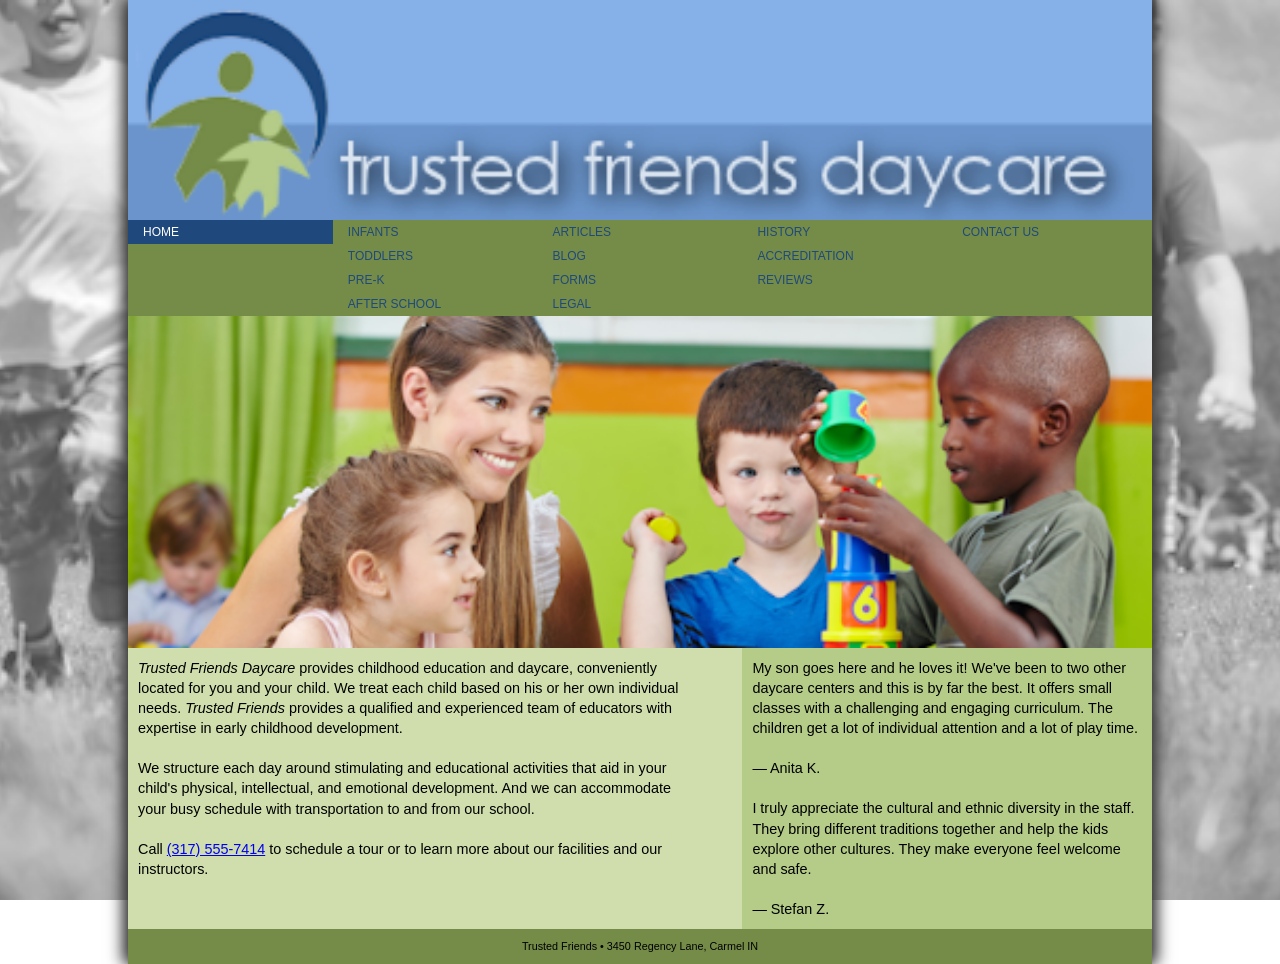
<file: index.html>
<!DOCTYPE html>
<html lang="en">
<head>
   <!--
   New Perspectives on HTML5 and CSS3, 8th Edition
   Tutorial 5
   Tutorial Case
   
   Home Page of the Trusted Friends website
   Author: Latif Zewalk-Wren
   Date:   11/10/2026
   
   Filename: tf_home.html
   -->
   
   <title>Trusted Friends Daycare</title>
   <meta charset="utf-8" />
   <meta name="viewport" content="width=device-width, inital-scale=1"/>
   <link rel="stylesheet" href="tf_reset.css">
   <link rel="stylesheet" href="tf_styles1.css">
   
</head>

<body>
   <header>
      <img src="tf_logo.png" alt="Trusted Friends" />
      
      <nav class="horizontal">
         <ul class="mainmenu">
            <li><a href="tf_home.html">Home</a></li>
            <li><a href="#" class="submenuTitle">Classes &#9654;</a>
               <ul class="submenu">
                  <li><a href="#">Infants</a></li>
                  <li><a href="#">Toddlers</a></li>
                  <li><a href="tf_prek.html">Pre-K</a></li>
                  <li><a href="#">After School</a></li>
               </ul>
            </li>
            <li><a href="#" class="submenuTitle">Parents &#9654;</a>
               <ul class="submenu">
                  <li><a href="tf_articles.html">Articles</a></li>
                  <li><a href="#">Blog</a></li>
                  <li><a href="#">Forms</a></li>
                  <li><a href="#">Legal</a></li>                 
               </ul>
            </li>
            <li><a href="#" class="submenuTitle">About Us &#9654;</a>
               <ul class="submenu">
                  <li><a href="#">History</a></li>
                  <li><a href="#">Accreditation</a></li>
                  <li><a href="#">Reviews</a></li>
               </ul>
            </li>
            <li><a href="#">Contact Us</a> </li>
         </ul>
      </nav>
   </header>
   
   <section>
      <img src="tf_photo1.png" alt="" />
      <article>
         <p><cite>Trusted Friends Daycare</cite> provides childhood education 
            and daycare, conveniently located for you and your child. We treat each 
            child based on his or her own individual needs. <cite>Trusted Friends</cite> 
            provides a qualified and experienced team of educators with expertise in early 
            childhood development.
         </p>
         <p>We structure each day around stimulating and educational  activities that aid 
            in your child's physical, intellectual, and emotional development. And we can 
            accommodate your busy schedule with transportation to and from our school.
         </p>
         <p>Call <a href="tel:+13175557414">(317) 555-7414</a> to schedule a tour or to 
            learn more about our facilities and our instructors.
         </p>
      </article>
      
      <aside>
         <blockquote>
            <p>My son goes here and he loves it! We've been to two other daycare centers 
               and this is by far the best. It offers small classes with a challenging and 
               engaging curriculum. The children get a lot of individual attention and a 
               lot of play time.</p>
            <p>&mdash; Anita K.</p>
         </blockquote>
         <blockquote>
            <p>I truly appreciate the cultural and ethnic diversity in the staff.  They bring 
               different traditions together and help the kids explore other cultures. They make 
               everyone feel welcome and safe.</p>
            <p>&mdash; Stefan Z.</p>
         </blockquote>
      </aside>
   </section>
   
   <footer>
      Trusted Friends &#8226; 3450 Regency Lane, Carmel IN
   </footer>
</body>
</html>
</file>
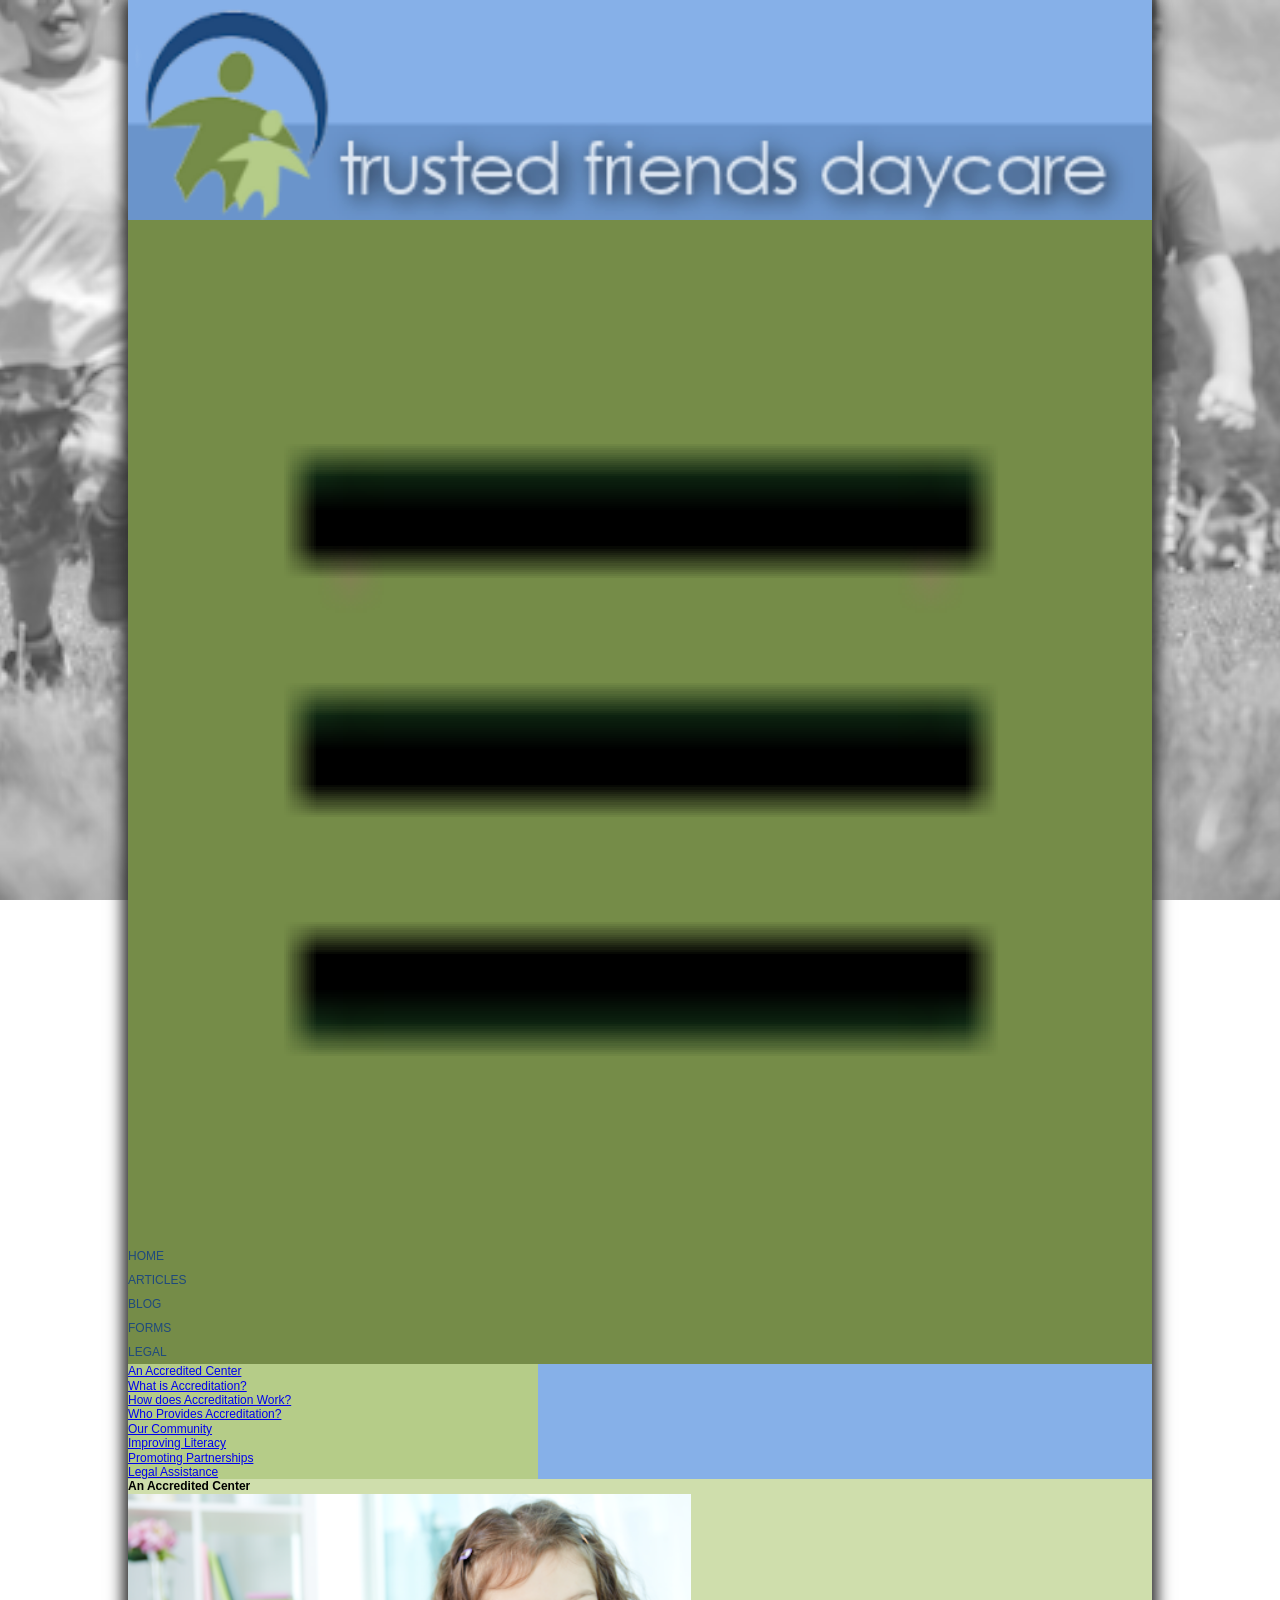
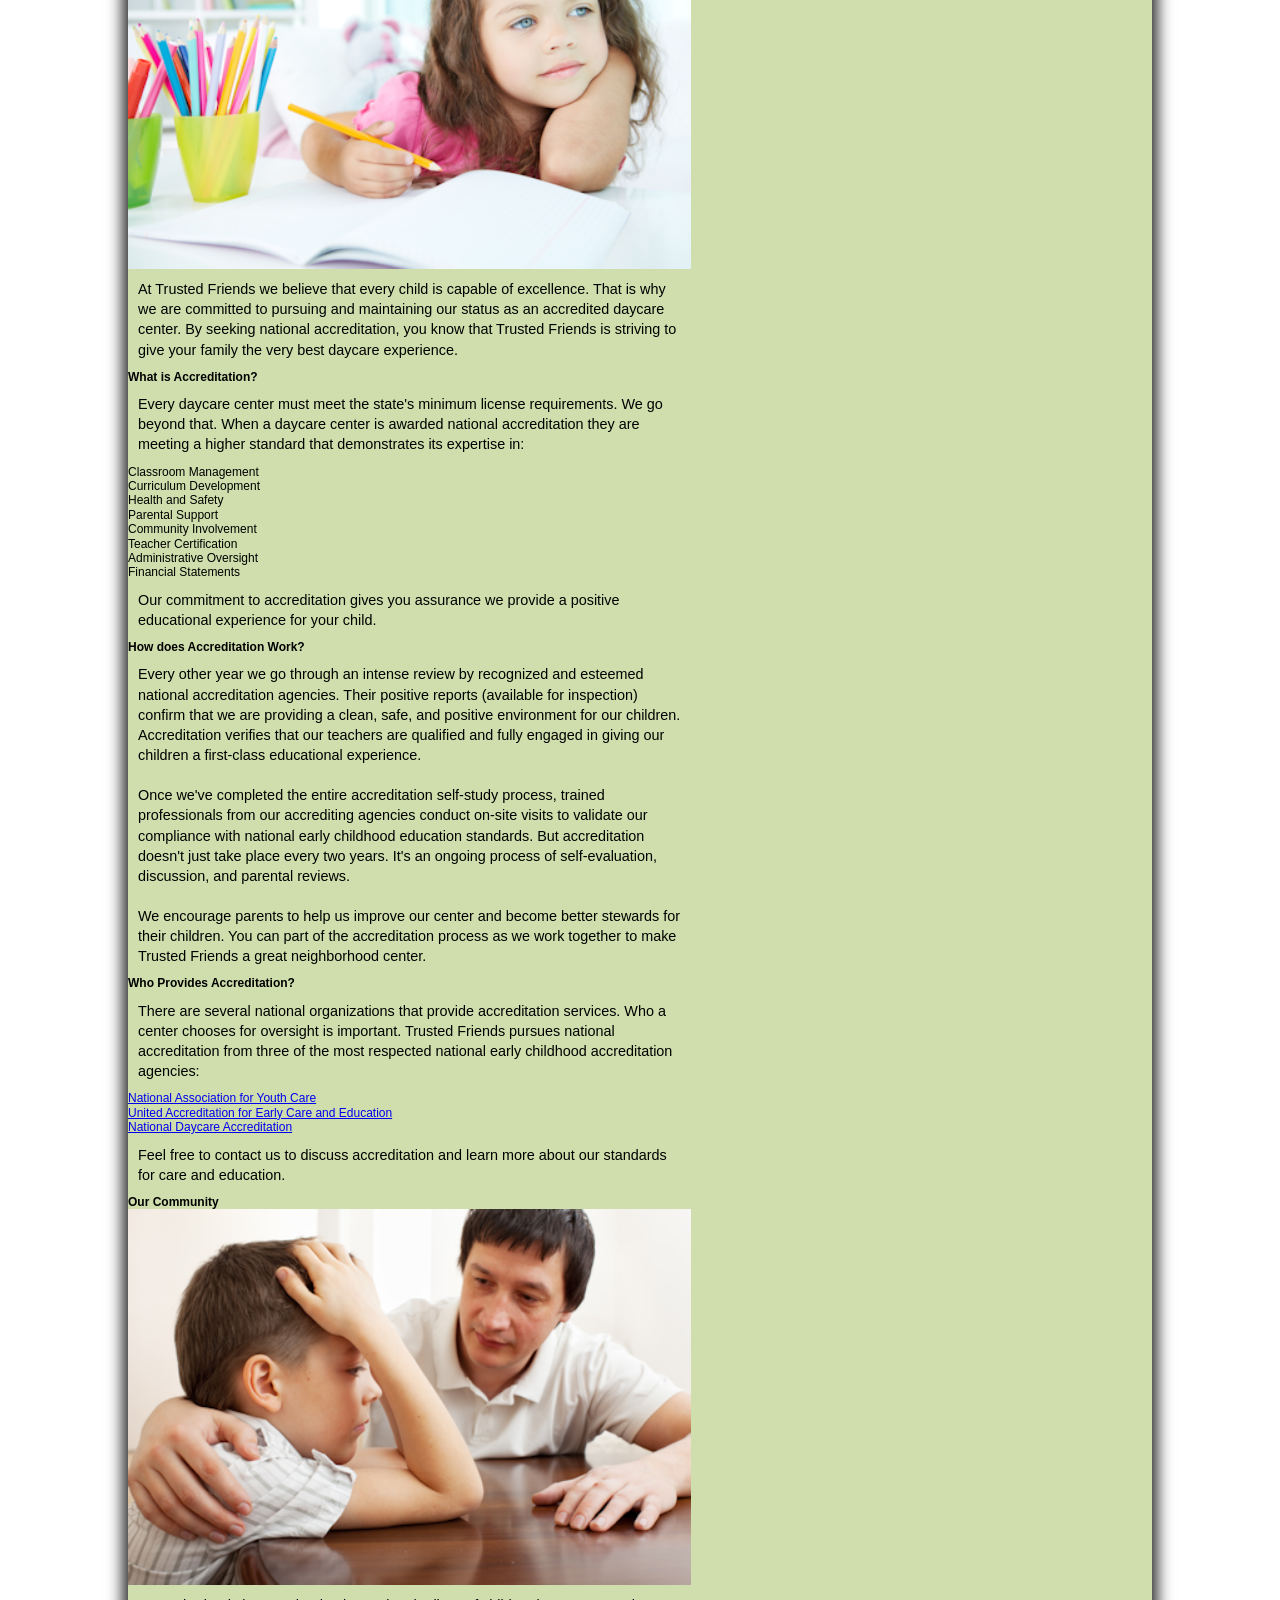
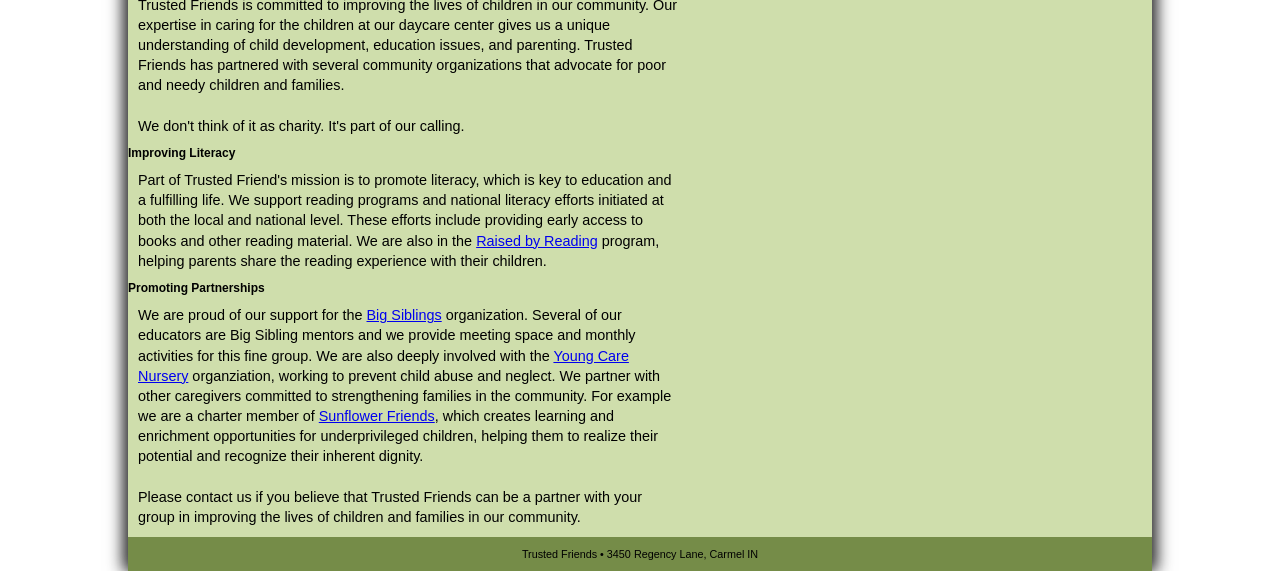
<file: tf_articles.html>
<!doctype html>
<html lang="en">
   <head>
      <!--
   New Perspectives on HTML5 and CSS3, 8th Edition
   Tutorial 5
   Tutorial Case
   
   Trusted Friends Articles of Interest
   Author: Latif Zewalk-Wren
   Date:    11/10/2026
   
   Filename: tf_articles.html
   -->

      <title>Trusted Friends: Articles of Interest</title>
      <meta charset="utf-8" />
      <meta name="viewport" content="width=device-width, initial-scale=1" />
      <link rel="stylesheet" href="tf_reset.css" media="all" />
      <link rel="stylesheet" href="tf_styles1.css" media="screen" />
      <link rel="stylesheet" href="tf_print.css" media="print" />
   </head>

   <body>
      <header>
         <img src="tf_logo.png" alt="Trusted Friends Daycare" />
         <nav class="horizontal">
            <a id="navicon" href="#"><img src="tf_navicon.png" alt="" /></a>
            <ul>
               <li><a href="tf_home.html">Home</a></li>
               <li><a href="#" id="currentPage">Articles</a></li>
               <li><a href="#">Blog</a></li>
               <li><a href="#">Forms</a></li>
               <li><a href="#">Legal</a></li>
            </ul>
         </nav>
      </header>

      <aside>
         <ol>
            <li><a href="#acc1">An Accredited Center</a></li>
            <li>
               <ol>
                  <li><a href="#acc2">What is Accreditation?</a></li>
                  <li><a href="#acc3">How does Accreditation Work?</a></li>
                  <li><a href="#acc4">Who Provides Accreditation?</a></li>
               </ol>
            </li>
            <li><a href="#ci1">Our Community</a></li>
            <li>
               <ol>
                  <li><a href="#ci2">Improving Literacy</a></li>
                  <li><a href="#ci3">Promoting Partnerships</a></li>
                  <li><a href="#ci4">Legal Assistance</a></li>
               </ol>
            </li>
         </ol>
      </aside>

      <section id="main">
         <article>
            <h1 id="acc1">An Accredited Center</h1>
            <img src="tf_photo2.png" alt="" />
            <p>
               At Trusted Friends we believe that every child is capable of excellence. That is why we are committed to
               pursuing and maintaining our status as an accredited daycare center. By seeking national accreditation,
               you know that Trusted Friends is striving to give your family the very best daycare experience.
            </p>
            <h2 id="acc2">What is Accreditation?</h2>
            <p>
               Every daycare center must meet the state's minimum license requirements. We go beyond that. When a
               daycare center is awarded national accreditation they are meeting a higher standard that demonstrates its
               expertise in:
            </p>
            <ul>
               <li>Classroom Management</li>
               <li>Curriculum Development</li>
               <li>Health and Safety</li>
               <li>Parental Support</li>
               <li>Community Involvement</li>
               <li>Teacher Certification</li>
               <li>Administrative Oversight</li>
               <li>Financial Statements</li>
            </ul>
            <p>
               Our commitment to accreditation gives you assurance we provide a positive educational experience for your
               child.
            </p>
            <h2 id="acc3">How does Accreditation Work?</h2>
            <p>
               Every other year we go through an intense review by recognized and esteemed national accreditation
               agencies. Their positive reports (available for inspection) confirm that we are providing a clean, safe,
               and positive environment for our children. Accreditation verifies that our teachers are qualified and
               fully engaged in giving our children a first-class educational experience.
            </p>
            <p>
               Once we've completed the entire accreditation self-study process, trained professionals from our
               accrediting agencies conduct on-site visits to validate our compliance with national early childhood
               education standards. But accreditation doesn't just take place every two years. It's an ongoing process
               of self-evaluation, discussion, and parental reviews.
            </p>
            <p>
               We encourage parents to help us improve our center and become better stewards for their children. You can
               part of the accreditation process as we work together to make Trusted Friends a great neighborhood
               center.
            </p>
            <h2 id="acc4">Who Provides Accreditation?</h2>
            <p>
               There are several national organizations that provide accreditation services. Who a center chooses for
               oversight is important. Trusted Friends pursues national accreditation from three of the most respected
               national early childhood accreditation agencies:
            </p>
            <ul>
               <li><a href="http://www.example.com/nayc">National Association for Youth Care</a></li>
               <li><a href="http://www.example.com/uaece">United Accreditation for Early Care and Education</a></li>
               <li><a href="http://www.example.com/nda">National Daycare Accreditation</a></li>
            </ul>
            <p>
               Feel free to contact us to discuss accreditation and learn more about our standards for care and
               education.
            </p>
         </article>

         <article>
            <h1 id="ci1">Our Community</h1>
            <img src="tf_photo3.png" alt="" />
            <p>
               Trusted Friends is committed to improving the lives of children in our community. Our expertise in caring
               for the children at our daycare center gives us a unique understanding of child development, education
               issues, and parenting. Trusted Friends has partnered with several community organizations that advocate
               for poor and needy children and families.
            </p>
            <p>We don't think of it as charity. It's part of our calling.</p>
            <h2 id="ci2">Improving Literacy</h2>
            <p>
               Part of Trusted Friend's mission is to promote literacy, which is key to education and a fulfilling life.
               We support reading programs and national literacy efforts initiated at both the local and national level.
               These efforts include providing early access to books and other reading material. We are also in the
               <a href="http://www.example.com/rbr">Raised by Reading</a> program, helping parents share the reading
               experience with their children.
            </p>

            <h2 id="ci3">Promoting Partnerships</h2>
            <p>
               We are proud of our support for the <a href="http://www.example.com/bs">Big Siblings</a> organization.
               Several of our educators are Big Sibling mentors and we provide meeting space and monthly activities for
               this fine group. We are also deeply involved with the
               <a href="http://www.example.com/ycn">Young Care Nursery</a> organziation, working to prevent child abuse
               and neglect. We partner with other caregivers committed to strengthening families in the community. For
               example we are a charter member of <a href="http://www.example.com/sf">Sunflower Friends</a>, which
               creates learning and enrichment opportunities for underprivileged children, helping them to realize their
               potential and recognize their inherent dignity.
            </p>
            <p>
               Please contact us if you believe that Trusted Friends can be a partner with your group in improving the
               lives of children and families in our community.
            </p>
         </article>
      </section>

      <footer>Trusted Friends &#8226; 3450 Regency Lane, Carmel IN</footer>
   </body>
</html>
</file>
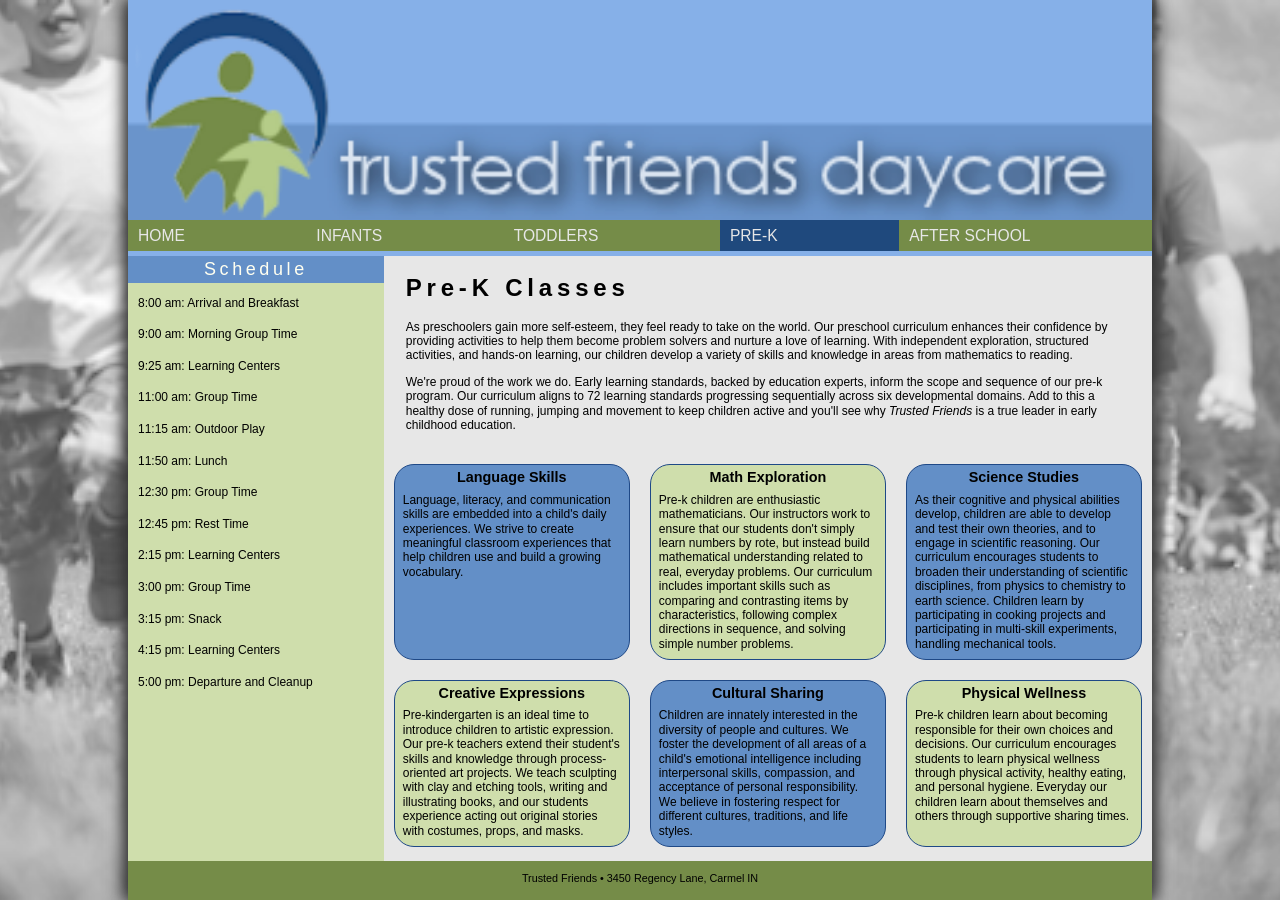
<file: tf_prek.html>
<!DOCTYPE html>
<html lang="en">
<head>
   <!--
   New Perspectives on HTML5 and CSS3, 8th Edition
   Tutorial 5
   Tutorial Case
   
   Pre-K Classes offered by Trusted Friends
   Author: Latif Zewalk-Wren
   Date:    11/17/2026
   
   Filename: tf_prek.html
   -->
   
   <title>Pre-K Classes at Trusted Friends</title>
   <meta charset="utf-8" />
   <meta name="viewport" content="width=device-width, initial-scale=1" />  
    <link rel="stylesheet" href="tf_reset.css">
   <link rel="stylesheet" href="tf_styles2.css">
   <link rel="stylesheet" href="tf_flex.css">
   <link rel="stylesheet" href="tf_navicon.css">
</head>

<body>
   <header>
      <img src="tf_logo.png" alt="Trusted Friends" />
      
      <nav class="horizontal">
         <a id="navicon" href="#"><img src="tf_navicon.png" alt= "Three lines for hamburger menu"></a>
         <ul>
            <li><a href="tf_home.html">Home</a></li>
            <li><a href="#">Infants</a></li>
            <li><a href="#">Toddlers</a></li>
            <li><a href="#" id="currentPage">Pre-K</a></li>
            <li><a href="#">After School</a></li>
         </ul>
      </nav>
   </header>
   
   <aside>
      <h1>Schedule</h1>
      <ol>
         <li> 8:00 am: Arrival and Breakfast</li>
         <li> 9:00 am: Morning Group Time</li>
         <li> 9:25 am: Learning Centers</li>
         <li>11:00 am: Group Time</li>
         <li>11:15 am: Outdoor Play</li>
         <li>11:50 am: Lunch</li>
         <li>12:30 pm: Group Time</li>
         <li>12:45 pm: Rest Time</li>
         <li> 2:15 pm: Learning Centers</li>
         <li> 3:00 pm: Group Time</li>
         <li> 3:15 pm: Snack</li>
         <li> 4:15 pm: Learning Centers</li>
         <li> 5:00 pm: Departure and Cleanup</li>
      </ol>
   </aside>
   
   <section id="main">
      <article id="overview">
         <h1>Pre-K Classes</h1>
         <p>As preschoolers gain more self-esteem, they feel ready to take on the world. 
            Our preschool curriculum enhances their confidence by providing activities to 
            help them become problem solvers and nurture a love of learning. With independent 
            exploration, structured activities, and hands-on learning, our children develop 
            a variety of skills and knowledge in areas from mathematics to reading.</p>
         <p>We're proud of the work we do. Early learning standards, backed by education experts,
            inform the scope and sequence of our pre-k program. Our curriculum aligns to  
            72 learning standards progressing sequentially across six developmental domains. 
            Add to this a healthy dose of running, jumping and movement to keep children active 
            and you'll see why <em>Trusted Friends</em> is a true leader in early 
            childhood education.</p>
      </article>
      
      <section id="topics">
         <article>
            <h1>Language Skills</h1>
            <p>Language, literacy, and communication skills are embedded into a child's 
               daily experiences. We strive to create meaningful classroom experiences that 
               help children use and build a growing vocabulary.</p>
         </article>
         <article>
            <h1>Math Exploration</h1>
            <p>Pre-k children are enthusiastic mathematicians. Our instructors work to ensure that 
               our students don't simply learn numbers by rote, but instead build mathematical 
               understanding related to real, everyday problems. Our curriculum includes 
               important skills such as comparing and contrasting items by characteristics, 
               following complex directions in sequence, and solving simple number problems.</p>
         </article>
         <article>
            <h1>Science Studies</h1>
            <p>As their cognitive and physical abilities develop, children are able to develop and test 
               their own theories, and to engage in scientific reasoning. Our curriculum encourages students 
               to broaden their understanding of scientific disciplines, from physics to chemistry to 
               earth science. Children learn by participating in cooking projects and participating in 
               multi-skill experiments, handling mechanical tools.</p>
         </article>
         <article>
            <h1>Creative Expressions</h1>
            <p>Pre-kindergarten is an ideal time to introduce children to artistic expression. Our 
               pre-k teachers extend their student's skills and knowledge through process-oriented art 
               projects. We teach sculpting with clay and etching tools, writing and illustrating books, 
               and our students experience acting out original stories with costumes, props, and masks.</p>
         </article>
         <article>
            <h1>Cultural Sharing</h1>
            <p>Children are innately interested in the diversity of people and cultures. We 
               foster the development of all areas of a child's emotional intelligence including interpersonal 
               skills, compassion, and acceptance of personal responsibility. We believe in fostering 
               respect for different cultures, traditions, and life styles.</p>
         </article>
         <article>
            <h1>Physical Wellness</h1>
            <p>Pre-k children learn about becoming responsible for their own choices and decisions. 
               Our curriculum encourages students to learn physical wellness through physical activity, 
               healthy eating, and personal hygiene. Everyday our children learn about themselves and 
               others through supportive sharing times.</p>
         </article>
      </section>
      
   </section>
   
   <footer>
      Trusted Friends &#8226; 3450 Regency Lane, Carmel IN
   </footer>
</body>
</html>
</file>
<file: tf_styles1.css>
@charset "utf-8";

/*
   New Perspectives on HTML5 and CSS3, 8th Edition
   Tutorial 5
   Tutorial Case
   
   Author:   Latif Zewalk-Wren
   Date:      11/10/2026
   
   Filename: tf_styles1.css
   
   This file contains the layout styles used in the Trusted Friends
   home page.

*/

/* ===========
   Base Styles
   ===========
*/


/* HTML and Body Styles */

html {
   background: url(tf_back1.png) center center / cover no-repeat fixed;
   height: 100%;
   font-family: Verdana, Geneva, sans-serif;
   font-size: 12px;
}

body {
   background: rgb(134, 176, 232);   
   box-shadow: rgb(51, 51, 51) 5px 0px 15px,
               rgb(51, 51, 51) -5px 0px 15px;
   margin: 0px auto;
   min-height: 100%;
   min-width: 320px;
   max-width: 1024px;
   width: 100%;
}

/* Body Header Styles */

body header {
   background: rgb(134,176,232);   
}

body header img {
   display: block;
   width: 100%;
}

/* Horizonal Navigation Styles */

nav.horizontal {
   background-color: rgb(117, 140, 72);
   min-height: 2em;
}

nav.horizontal li {
   color: rgb(31, 73, 125);
   display: block;
   line-height: 2em;
   text-transform: uppercase;
}

nav.horizontal a {
   display: block;
   font-size: 1em;
}

nav.horizontal a:visited, nav.horizontal a:link {
   color: rgb(31, 73, 125);
}

nav.horizontal a:hover, nav.horizontal a:active {
   background-color: rgb(31, 73, 125);
   color: white;
}

/* Main Menu Styles */

ul.mainmenu {
   display: block;
}

ul.mainmenu > li {
   text-indent: 15px;
}

ul.mainmenu > li:first-of-type a {
   color: white;
   background-color: rgb(31, 73, 125);
}

/* Submenu Styles */

ul.submenu {
   width: 100%;
   background-color: rgb(181, 204, 136);
}


/* Section Styles */

section {
   background-color: rgb(207, 222, 172);
   clear: both;
}

section::after {
   content: "";
   display: table;
   clear: both;
}

section img {
   display: block;
   width: 100%;
}

section p {
   line-height: 1.4em;
   padding: 10px;
   font-size: 1.2em;
}

/* Aside Styles */

aside {
   display: block;
   background-color: rgb(181, 204, 136);
}

/* Footer Styles */

body > footer {
   background-color: rgb(117, 140, 72);
   font-size: 0.9em;
   text-align: center;
   padding: 10px 0px;
}

/* Pulldown Menu Styles */
ul.submenu{
   display: none;
}
a.submenuTitle:hover+ul.submenu, ul.submenu:hover{
   display: block;
}





/* New Styles Added Below */

/* ===============================
   Mobile Devices: 0 to 480px 
   ===============================
*/

@media only screen and (max-width: 480px) {
   nav.horizontal a{
      font-size: 1.5em;
      line-height: 2.2em;
   }
   aside{
      display: none;
   }
}
/* ===============================
   Tablet Devices: 481px to 768px 
   ===============================
*/

@media only screen and (min-width: 481px) {
   ul.mainmenu > li{
      float: left;
      position: relative;
      width: 20%;
   }

   ul.submenu{
      box-shadow: rgb(51,51,51) 5px 5px 15px;
      position: absolute;
      width: 200%;
   }
}

/* ===============================
   Desktop Devices: 769px and wider
   ===============================
*/

@media only screen and (min-width: 769px) {
   ul.submenu{
      background: transparent;
      box-shadow: none;
      display: block;
      position: relative;
      width: 100%;
      
   }
   nav.horizontal::after{
      clear: both;
      content: "";
      display: table;
   }
   nav.horizontal a.submenuTitle{
      display: none;
   }
   article{
      float: left;
      margin-right: 5%;
      width: 55%
   }
   aside{
      float: left;
      width: 40%;
   }
}
</file>
<file: tf_print.css>
@charset "utf-8";
/*
   New Perspectives on HTML5 and CSS3, 8th Edition
   Tutorial 5
   Tutorial Case
   
   Author:   Latif Zewalk-Wren
   Date:      11/10/2026
   
   Filename: tf_print.css

   This file contains the printer styles used with the Trusted
   Friends page on articles of interest

*/

/* Hidden Objects */
nav.horizontal,
aside,
footer {
   display: none;
}

/* Page Box Styles */
@page {
   size: 8.5in 11in;
   margin: 0.5in;
}

/* Header Styles */

body > header {
   text-align: right;
}

body > header > img {
   display: block;
   width: 100%;
}

/* Typography Styles */
h1 {
   font-size: 28pts;
   line-height: 30pt;
   margin: 0.3in 0in 0.2in;
}
h2 {
   font-size: 20pts;
   margin: 0.1in 0in 0.1in 0.3in;
}

p {
   font-size: 12pts;
   margin: 0.1in 0in 0.1in 0.3in;
}

/* List Styles */

ul {
   list-style-type: disc;
   margin-left: 0.5in;
}

/* Image Styles */
article img {
   border: 2px solid rgb(191, 191, 191);
   display: block;
   margin: 0.25in auto;
   width: 65%;
}

/* Hypertext Styles */

a {
   color: black;
   text-decoration: none;
}
a::after {
   content: "(" attr(href) ")";
   font-weight: bold;
   word-wrap: break-word;
}

/* Page Break Styles */
article:nth-of-type(n + 2) {
   page-break-before: always;
}
img,
ol,
ul {
   page-break-inside: avoid;
}
p {
   orphans: 3;
   widows: 3;
}
</file>
<file: tf_styles2.css>
@charset "utf-8";

/*
   New Perspectives on HTML5 and CSS3, 8th Edition
   Tutorial 5
   Tutorial Case  
   
   Filename: tf_styles2.css
   
   This file contains the typographical and layout styles used in 
   the Trusted Friends Pre-K Classes page.

*/


/* HTML and Body Styles */

html {
   background: url(tf_back1.png) center center / cover no-repeat fixed;
   height: 100%;
   font-family: Verdana, Geneva, sans-serif;
   font-size: 12px;
}

body {
   background: rgb(134, 176, 232);   
   box-shadow: rgb(51, 51, 51) 5px 0px 15px,
               rgb(51, 51, 51) -5px 0px 15px;
   margin: 0px auto;
   min-height: 100%;
   min-width: 200px;
   max-width: 1024px;
   width: 100%;
}

/* Body Header Styles */

body header {
   background: rgb(134,176,232);   
}

body header > img {
   display: block;
   width: 100%;
}

/* Horizonal Navigation Styles */

nav.horizontal {
   background-color: rgb(117, 140, 72);
   clear: both;
}

nav.horizontal li {
   color: rgb(31, 73, 125);
   font-size: 1.3em;
   line-height: 2em;
   text-transform: uppercase;
}

nav.horizontal ul li a {
   display: block;
   padding-left: 10px;
}

nav.horizontal ul li a#currentPage {
   background-color: rgb(31, 73, 125);
   color: rgb(231, 231, 231);
}

nav.horizontal ul li a:visited, nav.horizontal ul li a:link {
   color: rgb(231, 231, 231);
}

nav.horizontal ul li a:hover, nav.horizontal ul li a:active {
   background-color: rgb(31, 73, 125);
   color: rgb(231, 231, 231);
}

/* Aside Styles */

body aside {
   background-color: rgb(207, 222, 172);
}

body aside h1 {
   background-color: rgb(99, 143, 199);
   color: ivory;
   font-size: 1.5em;
   font-weight: normal;
   letter-spacing: 0.2em;
   line-height: 1.5em;
   text-align: center;
}

body aside ol {
   margin: 10px;
}

body aside li {
   line-height: 1.8em;
   margin-top: 10px;
}

/* Section Styles */

section#main {
   background: rgb(231, 231, 231);
}

/* Article Styles */

article#overview {
   padding: 10px;
}

article#overview h1 {
   color: black;
   font-size: 2em;
   letter-spacing: 0.2em;
   line-height: 1em;
   margin: 10px 0px 20px 0px;
   padding-left: 12px;
}

article#overview p {
   margin: 12px;
}

section#topics article {
   border: 1px solid rgb(31, 73, 135);
   border-radius: 20px;
   margin: 10px;
}

section#topics article:nth-of-type(even) {
   background-color: rgb(207, 222, 172);
}

section#topics article:nth-of-type(odd) {
   background-color: rgb(99, 143, 199);
}

section#topics article h1 {
   font-size: 1.2em;
   margin: 5px;
   text-align: center;
}

section#topics article p {
   margin: 8px;
}

/* Footer Styles */

footer {
   background-color: rgb(117, 140, 72);
   font-size: 0.9em;
   text-align: center;
   padding: 10px 0px;
}
</file>
<file: tf_flex.css>
@charset "utf-8";

/*
   New Perspectives on HTML5 and CSS3, 8th Edition
   Tutorial 5
   Tutorial Case
   
   Author:   Latif Zewalk-Wren
   Date:      11/17/2026
   
   Filename: tf_flex.css
   
   This file contains the flex styles used in the Trusted Friends
   Pre-K Classes page.

*/


/* ================
   Base Flex Styles
   ================
*/
body{
   display: flex;
   flex-flow: row wrap;
}
header,footer{
   width: 100%;
}
aside{
   /*flex-basis: 120px;
   flex-grow: 1;
   flex-shrink: 1;**/
   flex: 1 1 120px;
   
}
section#main{
   flex: 3 1 361px;
}
section#topics{
   display: flex;
   flex-flow: row wrap;
}
section#topics article{
   flex: 1 1 200px;
}



/* =========================
   Mobile Styles: 0 to 480px 
   =========================
*/

@media only screen and (max-width: 480px) {
   aside{
      order: 99;
   }
   footer{
      order: 100;
   }
  

 
}

/* ============================================
   Tablet and Desktop Styles: 481px and greater 
   ============================================
*/

@media only screen and (min-width: 481px) {
   nav.horizontal ul{
      display: flex;
      flex-flow: row nowrap;
      
   }
   nav.horizontal li{
      flex: 1 1 auto;
   }


}
</file>
<file: tf_navicon.css>
@charset "utf-8";

/*
   New Perspectives on HTML5 and CSS3, 8th Edition
   Tutorial 5
   Tutorial Case
   
   Author:   Latif Zewalk-Wren
   Date:     11/17/2026
   
   Filename: tf_navicon.css
   
   This file contains styles used to control 
   a navicon menu.

*/


/* ===========
   Base Styles
   ===========
*/
a#navicon{
   display: none;
   
}



/* ===============================
   Mobile Devices: 0 to 480px 
   ===============================
*/

@media only screen and (max-width: 480px) {
   a#navicon{
      display: block;
   }
   nav.horizontal ul{
      display: none;
   }
   a#navicon:hover+ul{
      display: block;
   }
}
</file>
